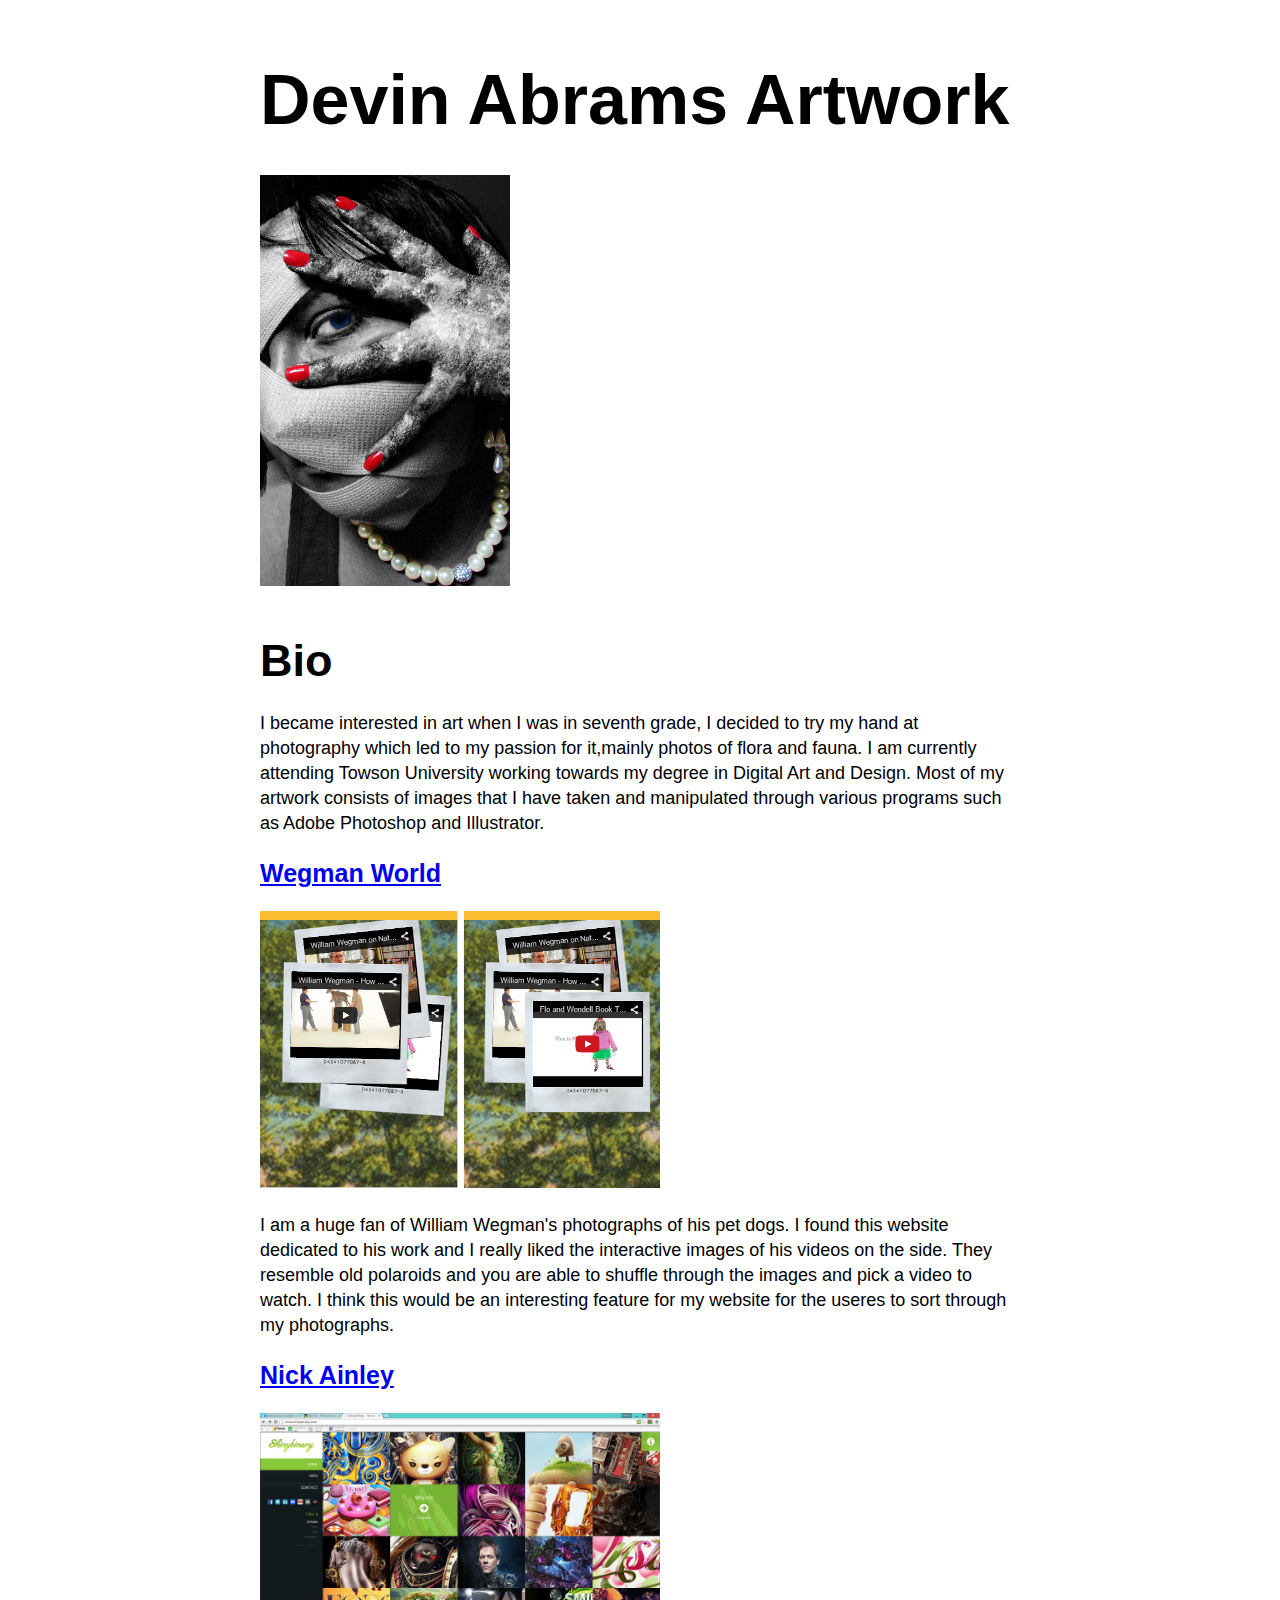
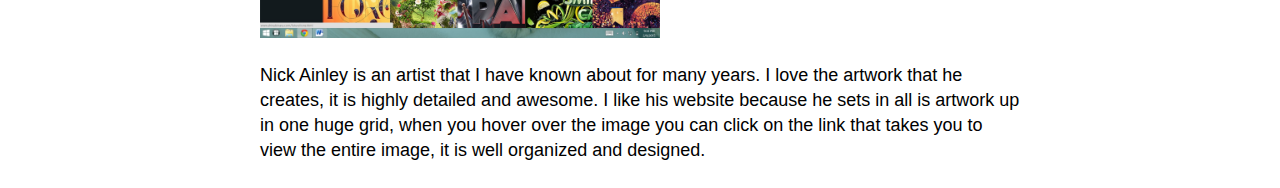
<file: index.html>
<html>
	<head>
		<title>
		Devin Abrams
		</title>
		<link href="css/style.css" rel="stylesheet">
	</head>

	<body>
	<h1> Devin Abrams Artwork </h1>
	<img src="images/artwork-of-me.jpg" width="250">
		
		<h2> Bio </h2>
		<p> I became interested in art when I was in seventh grade, I decided to try my hand at photography which led to my passion for it,mainly photos of flora and fauna. I am currently attending Towson University working towards my degree in Digital Art and Design.  Most of my artwork consists of images that I have taken and manipulated through various programs such as Adobe Photoshop and Illustrator.</p>

	<h3> <a href="http://www.wegmanworld.com">Wegman World </a> </h3>
	<img src="images/wegmanworld-image.png" width="400">		
		<p> I am a huge fan of William Wegman's photographs of his pet dogs.  I found this website dedicated to his work and I really liked the interactive images of his videos on the side.  They resemble old polaroids and you are able to shuffle through the images and pick a video to watch.  I think this would be an interesting feature for my website for the useres to sort through my photographs.
	<h3> <a href="http://www.shinybinary.com">Nick Ainley </a> </h3>
	<img src="images/shinybinary.jpg" width="400">
		<p> Nick Ainley is an artist that I have known about for many years. I love the artwork that he creates, it is highly detailed and awesome.  I like his website because he sets in all is artwork up in one huge grid, when you hover over the image you can click on the link that takes you to view the entire image, it is well organized and designed.</p>

	</body>

</html>
</file>
<file: css/style.css>
body {
  font-family: 'Signika', sans-serif;
  font-size: 18px;
  line-height: 25px;
  max-width: 760px;
  margin: 0 auto;
}
h1 {
  font-size: 70px;
  line-height: 100px;
  margin-top: 50px;
  margin-bottom: 25px;
}
h2 {
  font-size: 45px;
  line-height: 50px;
  margin-top: 50px;
  margin-bottom: 25px;
}
h3 {
  font-size: 25px;
  line-height: 25px;
  margin-top: 25px;
  margin-bottom: 25px;
}
h4 {
  font-size: 14px;
  line-height: 25px;
  margin-top: 25px;
  margin-bottom: 25px;
}
p, ul, ol, pre, table, blockquote {
  margin-top: 25px;
  margin-bottom: 25px;
}

/* Sanitation */
hr {
  border: 1px solid;
  margin: -1px 0;
}
ul ul, ol ol, ul ol, ol ul {
  margin-top: 0;
  margin-bottom: 0;
}
b, strong, em, small, code {
  line-height: 1;
}
sup, sub {
  vertical-align: baseline;
  position: relative;
  top: -0.4em;
}
sub {
  top: 0.4em;
}
</file>
